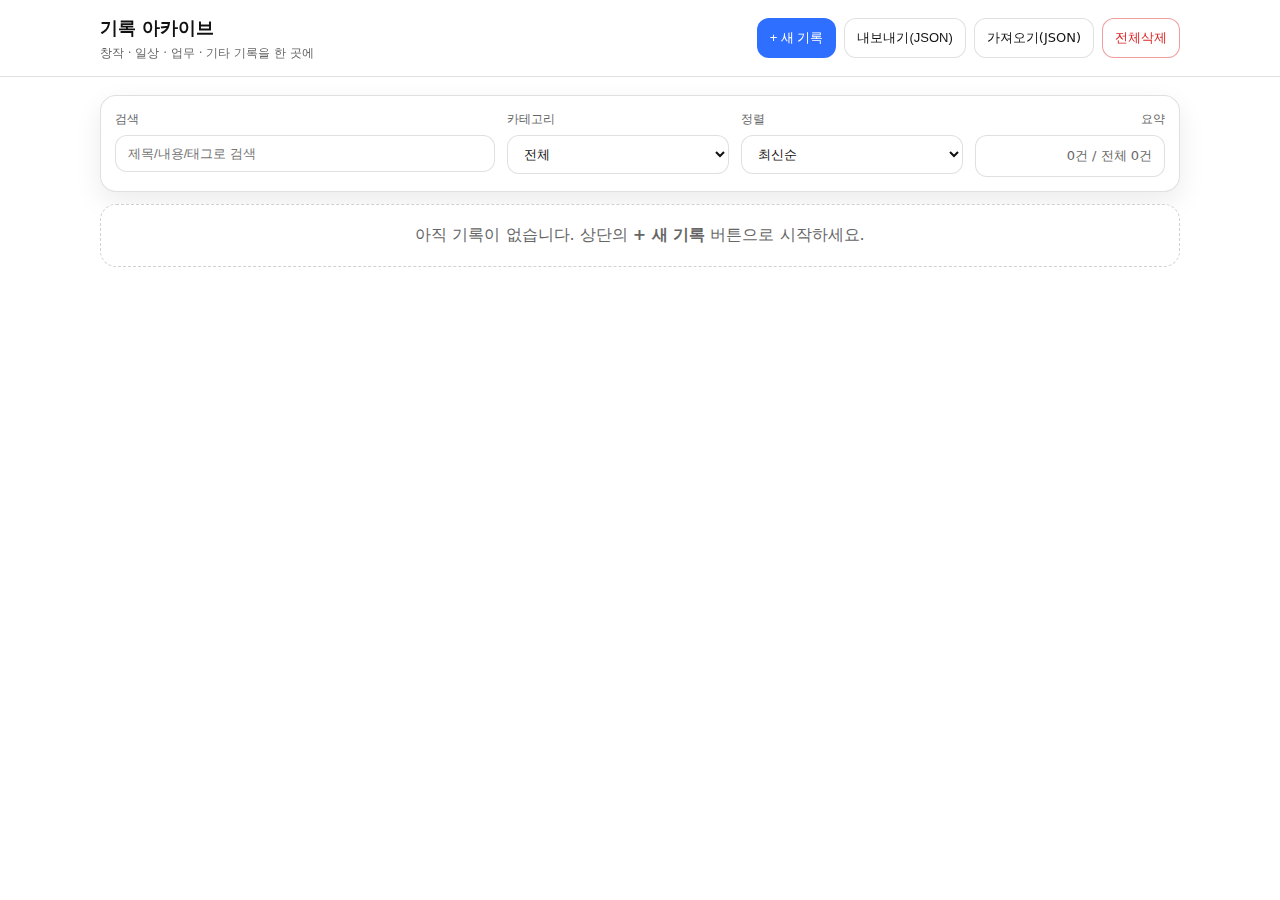
<file: index.html>
<!doctype html>
<html lang="ko">
<head>
  <meta charset="utf-8" />
  <meta name="viewport" content="width=device-width,initial-scale=1" />
  <title>기록 아카이브</title>
  <link rel="stylesheet" href="static/style.css" />
</head>
<body>
  <header class="topbar">
    <div class="container">
      <div class="brand">
        <div class="brand__title">기록 아카이브</div>
        <div class="brand__sub">창작 · 일상 · 업무 · 기타 기록을 한 곳에</div>
      </div>

      <div class="topbar__actions">
        <button id="btnNew" class="btn btn-primary" type="button">+ 새 기록</button>
        <button id="btnExport" class="btn" type="button">내보내기(JSON)</button>
        <label class="btn file-btn">
          가져오기(JSON)
          <input id="importFile" type="file" accept="application/json" hidden />
        </label>
        <button id="btnClearAll" class="btn btn-danger" type="button">전체삭제</button>
      </div>
    </div>
  </header>

  <main class="container">
    <!-- 필터/검색 -->
    <section class="panel">
      <div class="filters">
        <div class="field">
          <label class="label" for="q">검색</label>
          <input id="q" class="input" type="search" placeholder="제목/내용/태그로 검색" />
        </div>

        <div class="field">
          <label class="label" for="category">카테고리</label>
          <select id="category" class="select">
            <option value="all">전체</option>
            <option value="creative">창작</option>
            <option value="work">업무</option>
            <option value="daily">일상</option>
            <option value="etc">기타</option>
          </select>
        </div>

        <div class="field">
          <label class="label" for="sort">정렬</label>
          <select id="sort" class="select">
            <option value="new">최신순</option>
            <option value="old">오래된순</option>
          </select>
        </div>

        <div class="field field-right">
          <label class="label">요약</label>
          <div id="summary" class="summary">0건</div>
        </div>
      </div>
    </section>

    <!-- 리스트 -->
    <section class="list">
      <div id="empty" class="empty hidden">
        아직 기록이 없습니다. 상단의 <b>+ 새 기록</b> 버튼으로 시작하세요.
      </div>
      <div id="cards" class="cards"></div>
    </section>
  </main>

  <!-- 모달: 등록/수정 -->
  <dialog id="modal" class="modal">
    <form id="form" class="modal__body" method="dialog">
      <div class="modal__head">
        <div class="modal__title" id="modalTitle">새 기록</div>
        <button class="iconbtn" type="button" id="btnClose" aria-label="닫기">✕</button>
      </div>

      <input type="hidden" id="editingId" value="" />

      <div class="grid2">
        <div class="field">
          <label class="label" for="title">제목</label>
          <input id="title" class="input" type="text" placeholder="예) 2026-01-04 회계말 체크" required />
        </div>

        <div class="field">
          <label class="label" for="date">날짜</label>
          <input id="date" class="input" type="date" />
        </div>

        <div class="field">
          <label class="label" for="type">카테고리</label>
          <select id="type" class="select">
            <option value="creative">창작</option>
            <option value="work">업무</option>
            <option value="daily">일상</option>
            <option value="etc">기타</option>
          </select>
        </div>

        <div class="field">
          <label class="label" for="tags">태그(쉼표 구분)</label>
          <input id="tags" class="input" type="text" placeholder="예) 에세이, 기면병, 회계말" />
        </div>
      </div>

      <div class="field">
        <label class="label" for="content">내용(텍스트)</label>
        <textarea id="content" class="textarea" rows="10" placeholder="메모/에세이/업무로그 등"></textarea>
        <div class="hint">* 에세이는 여기 붙여넣고 저장하면 됨. (긴 글도 OK)</div>
      </div>

      <div class="field">
        <label class="label" for="images">만화/이미지 파일(선택 · 여러 장 가능)</label>
        <input id="images" class="input" type="file" accept="image/*" multiple />
        <div class="hint">
          * 정적 페이지라 “업로드”가 아니라 브라우저에 저장하는 방식임. 너무 큰 이미지는 저장이 안 될 수 있음.
        </div>
        <div id="preview" class="preview"></div>
      </div>

      <div class="modal__foot">
        <button id="btnDelete" class="btn btn-danger hidden" type="button">삭제</button>
        <div class="spacer"></div>
        <button class="btn" type="button" id="btnCancel">취소</button>
        <button class="btn btn-primary" type="submit">저장</button>
      </div>
    </form>
  </dialog>

  <script src="static/app.js"></script>
</body>
</html>
</file>
<file: static/style.css>
/* 기록 아카이브 공통 스타일
   - 톤: 실무용 깔끔 + 창작물도 담기는 중립 UI
   - 배경: 흰색 고정
*/

:root{
  --bg:#ffffff;
  --panel:#ffffff;
  --text:#111111;
  --muted:#666666;
  --line:rgba(0,0,0,.12);

  --primary:#2f6fff;
  --danger:#dc2626;

  --radius:16px;
  --shadow:0 10px 28px rgba(0,0,0,.08);
  --max:1080px;
}

*{ box-sizing:border-box; }
html,body{ height:100%; }
body{
  margin:0;
  background:var(--bg);
  color:var(--text);
  font-family:system-ui,-apple-system,"Segoe UI",Roboto,"Noto Sans KR","Apple SD Gothic Neo","맑은 고딕",sans-serif;
  line-height:1.55;
  word-break:keep-all;
}

a{ color:inherit; text-decoration:none; }

.container{
  width:min(var(--max), calc(100% - 32px));
  margin:0 auto;
}

.topbar{
  position:sticky;
  top:0;
  z-index:10;
  background:rgba(255,255,255,.92);
  backdrop-filter: blur(8px);
  border-bottom:1px solid var(--line);
}

.topbar .container{
  display:flex;
  align-items:center;
  gap:16px;
  padding:14px 0;
}

.brand{ flex:1; }
.brand__title{ font-size:18px; font-weight:800; }
.brand__sub{ font-size:12px; color:var(--muted); margin-top:2px; }

.topbar__actions{
  display:flex;
  gap:8px;
  flex-wrap:wrap;
  justify-content:flex-end;
}

.panel{
  margin:18px 0 10px;
  border:1px solid var(--line);
  border-radius:var(--radius);
  background:var(--panel);
  box-shadow:var(--shadow);
}

.filters{
  display:grid;
  grid-template-columns: 1.2fr .7fr .7fr .6fr;
  gap:12px;
  padding:14px;
}

@media (max-width: 860px){
  .filters{ grid-template-columns:1fr 1fr; }
}

.field{ display:flex; flex-direction:column; gap:6px; }
.field-right{ align-items:flex-end; }
.label{ font-size:12px; color:var(--muted); }

.input,.select,.textarea{
  width:100%;
  border:1px solid var(--line);
  border-radius:12px;
  padding:10px 12px;
  background:#fff;
  color:var(--text);
  outline:none;
}

.textarea{ resize:vertical; }

.input:focus,.select:focus,.textarea:focus{
  border-color: rgba(47,111,255,.55);
  box-shadow:0 0 0 3px rgba(47,111,255,.12);
}

.summary{
  border:1px solid var(--line);
  border-radius:12px;
  padding:10px 12px;
  background:#fff;
  font-size:13px;
  color:var(--muted);
  width:100%;
  text-align:right;
}

.list{ margin:12px 0 40px; }
.cards{
  display:grid;
  grid-template-columns: repeat(2, 1fr);
  gap:12px;
}

@media (max-width: 860px){
  .cards{ grid-template-columns:1fr; }
}

.card{
  border:1px solid var(--line);
  border-radius:var(--radius);
  background:#fff;
  box-shadow:var(--shadow);
  padding:14px;
  display:flex;
  flex-direction:column;
  gap:10px;
}

.card__head{
  display:flex;
  align-items:flex-start;
  gap:10px;
}

.badge{
  font-size:12px;
  padding:5px 10px;
  border-radius:999px;
  border:1px solid var(--line);
  background:#fff;
  color:var(--muted);
  flex:0 0 auto;
}

.badge.creative{ border-color: rgba(47,111,255,.35); color:#1f4ed8; }
.badge.work{ border-color: rgba(0,0,0,.2); color:#111; }
.badge.daily{ border-color: rgba(14,165,164,.35); color:#0b7f7e; }
.badge.etc{ border-color: rgba(180,83,9,.35); color:#8a4a06; }

.card__title{
  font-weight:800;
  margin:0;
  font-size:16px;
}

.card__meta{
  margin-top:2px;
  font-size:12px;
  color:var(--muted);
}

.tags{
  display:flex;
  gap:6px;
  flex-wrap:wrap;
}

.tag{
  font-size:12px;
  padding:4px 8px;
  border-radius:999px;
  border:1px solid var(--line);
  color:var(--muted);
  background:#fff;
}

.card__content{
  font-size:14px;
  color:#222;
  white-space:pre-wrap;
  max-height: 220px;
  overflow:auto;
  border-top:1px dashed rgba(0,0,0,.10);
  padding-top:10px;
}

.thumbrow{
  display:flex;
  gap:8px;
  flex-wrap:wrap;
}

.thumb{
  width:92px;
  height:92px;
  border-radius:12px;
  border:1px solid var(--line);
  object-fit:cover;
}

.card__foot{
  display:flex;
  justify-content:flex-end;
  gap:8px;
  margin-top:2px;
}

.btn{
  border:1px solid var(--line);
  background:#fff;
  color:#111;
  border-radius:12px;
  padding:9px 12px;
  cursor:pointer;
  font-size:13px;
}

.btn:hover{ background:rgba(0,0,0,.03); }

.btn-primary{
  background:var(--primary);
  border-color: rgba(47,111,255,.6);
  color:#fff;
}

.btn-primary:hover{ filter:brightness(.98); }

.btn-danger{
  background:#fff;
  border-color: rgba(220,38,38,.45);
  color:var(--danger);
}

.btn-danger:hover{ background:rgba(220,38,38,.06); }

.file-btn{ display:inline-flex; align-items:center; gap:6px; }

.empty{
  border:1px dashed rgba(0,0,0,.18);
  border-radius:var(--radius);
  padding:18px;
  color:var(--muted);
  text-align:center;
  background:#fff;
}

.hidden{ display:none !important; }

/* 모달 */
.modal{
  width:min(860px, calc(100% - 24px));
  border:none;
  border-radius:18px;
  padding:0;
  box-shadow: 0 18px 60px rgba(0,0,0,.18);
}

.modal::backdrop{ background: rgba(0,0,0,.35); }

.modal__body{ padding:14px; }

.modal__head{
  display:flex;
  align-items:center;
  justify-content:space-between;
  gap:10px;
  padding:6px 2px 10px;
  border-bottom:1px solid var(--line);
}

.modal__title{ font-size:16px; font-weight:900; }

.iconbtn{
  border:1px solid var(--line);
  background:#fff;
  border-radius:12px;
  padding:6px 10px;
  cursor:pointer;
}

.grid2{
  margin-top:12px;
  display:grid;
  grid-template-columns: 1fr 1fr;
  gap:12px;
}

@media (max-width: 860px){
  .grid2{ grid-template-columns:1fr; }
}

.hint{
  font-size:12px;
  color:var(--muted);
  margin-top:6px;
}

.preview{
  margin-top:10px;
  display:flex;
  flex-wrap:wrap;
  gap:8px;
}

.preview__img{
  width:88px;
  height:88px;
  border-radius:12px;
  border:1px solid var(--line);
  object-fit:cover;
}

.modal__foot{
  margin-top:12px;
  padding-top:12px;
  border-top:1px solid var(--line);
  display:flex;
  gap:8px;
  align-items:center;
}

.spacer{ flex:1; }
</file>
